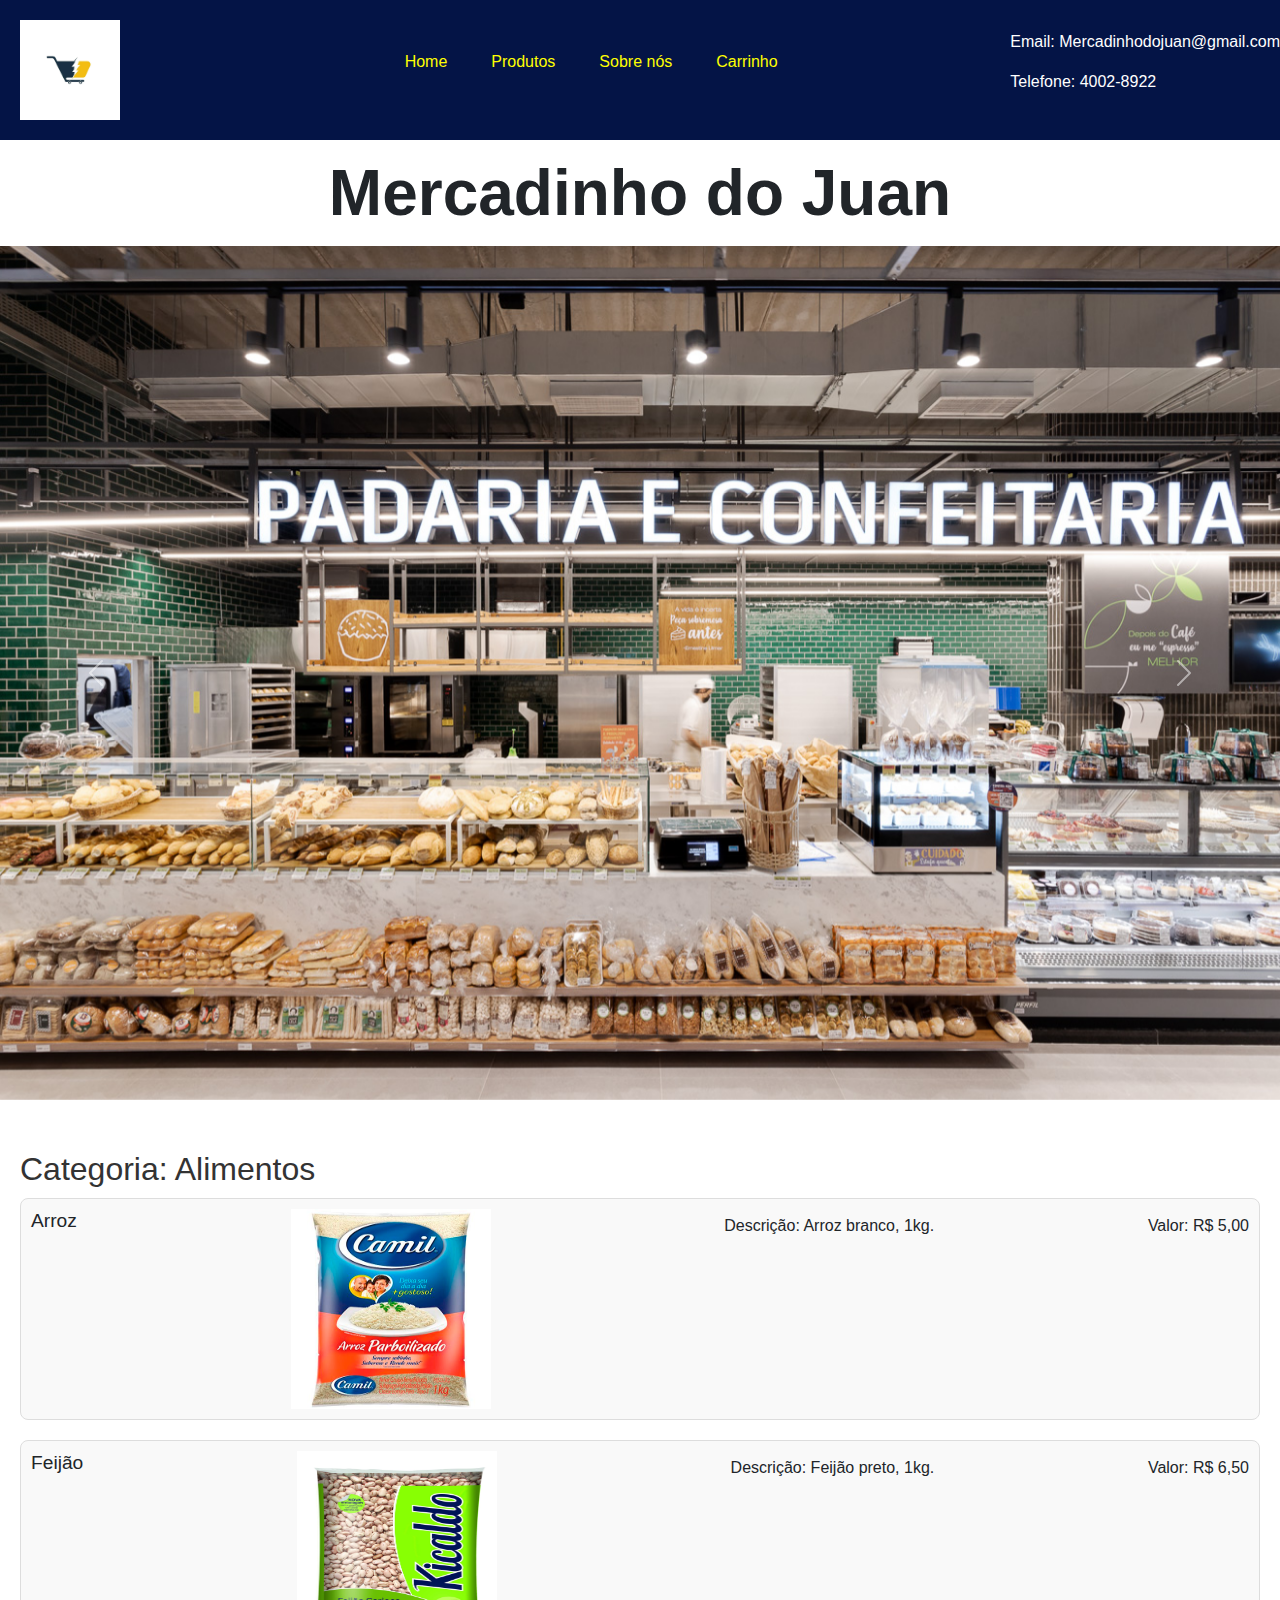
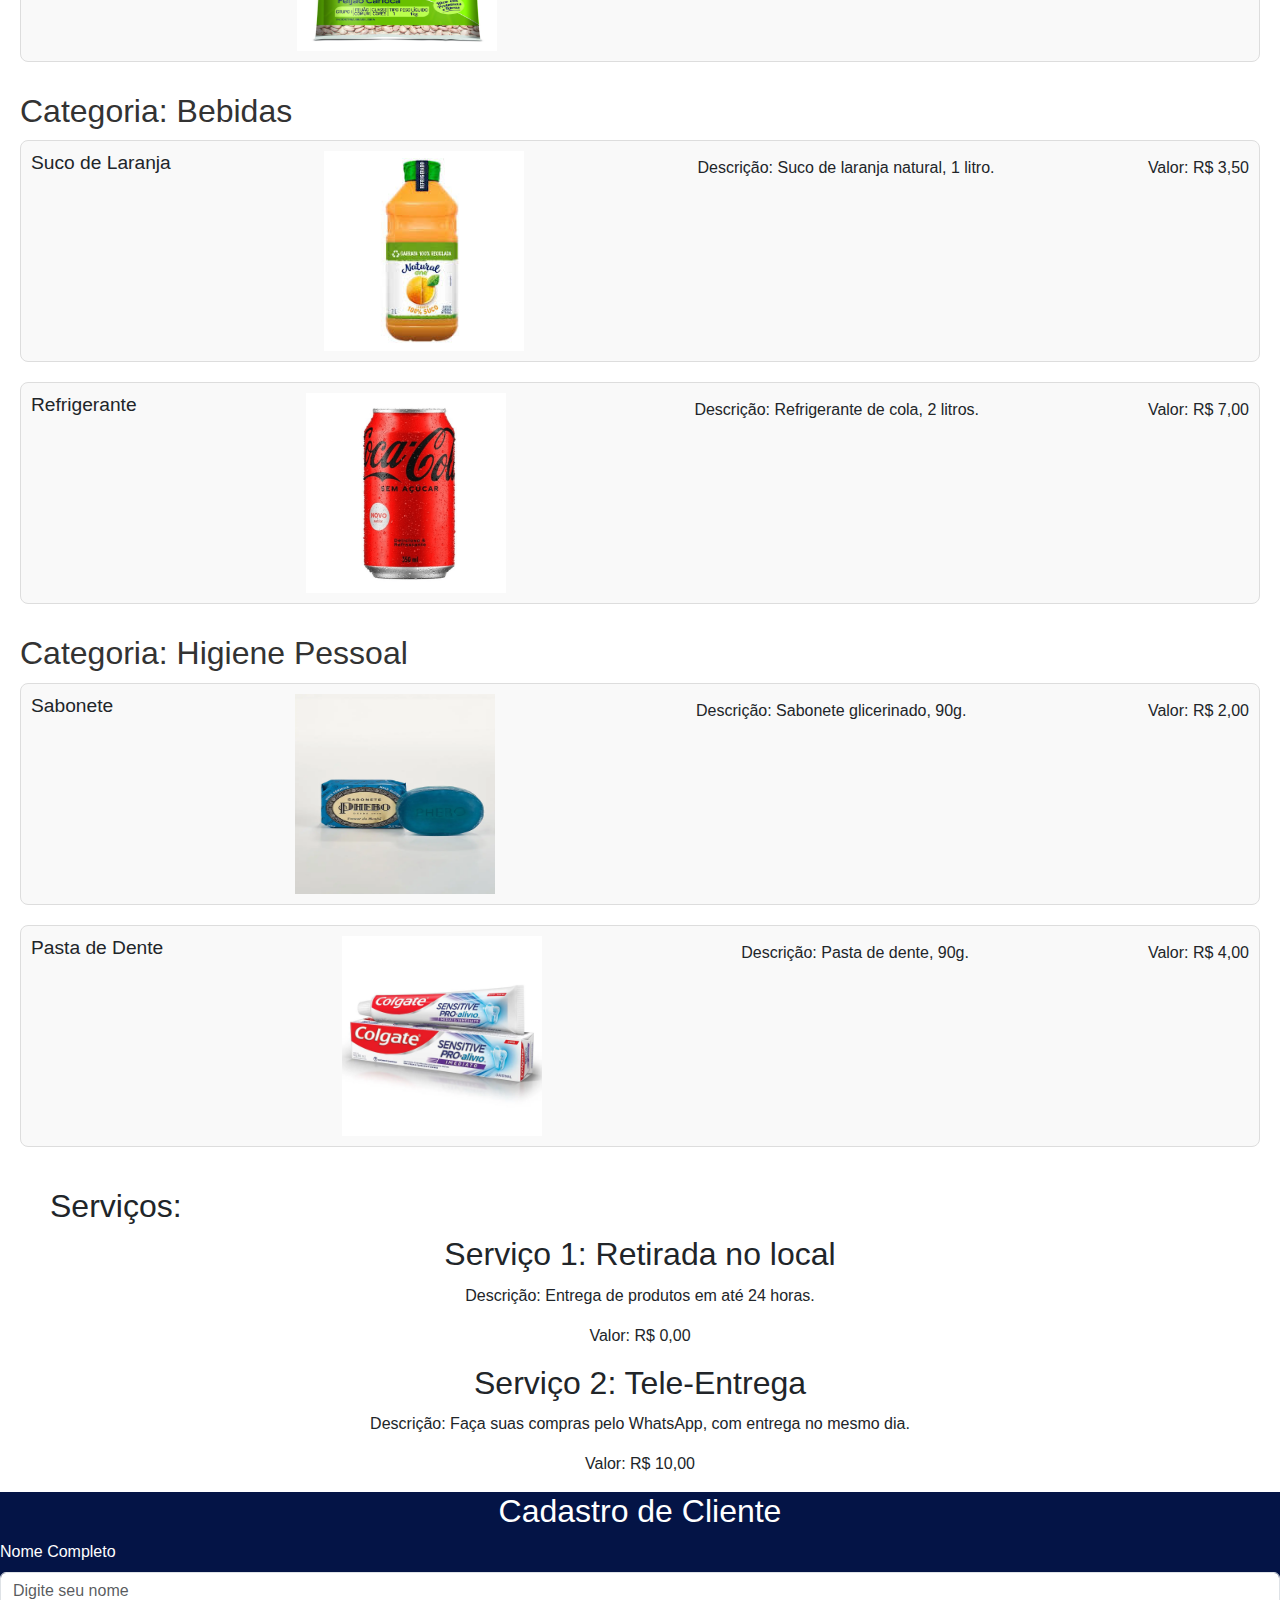
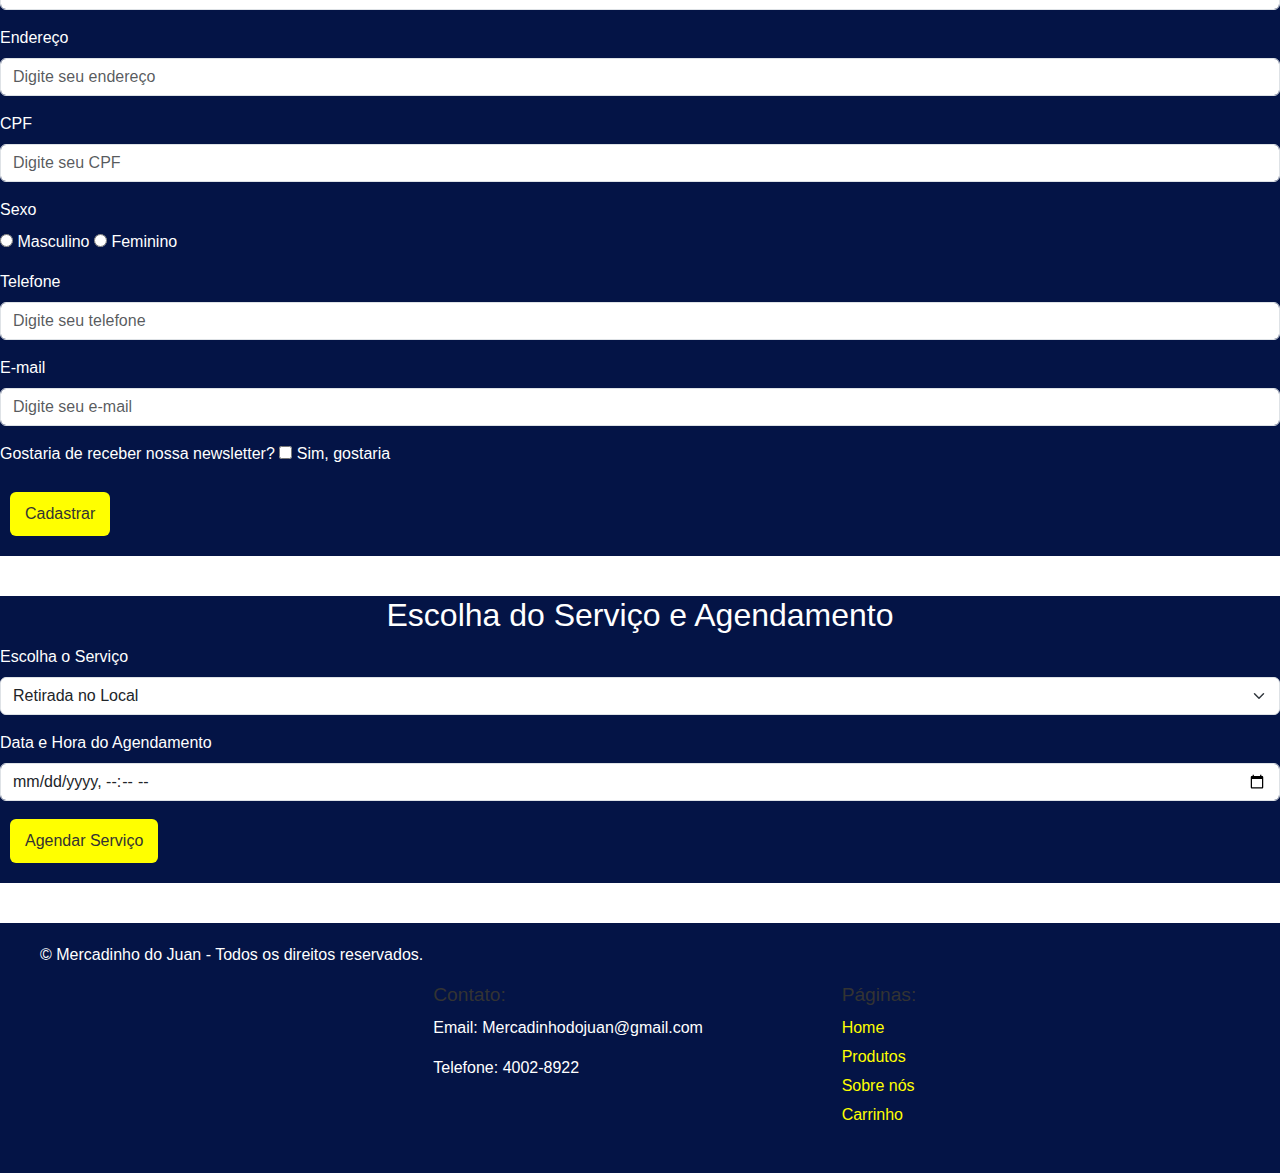
<file: index.html>
<!DOCTYPE html>
<html lang="pt-br">
<head>
    <meta charset="UTF-8">
    <meta name="viewport" content="width=device-width, initial-scale=1.0">
    <title>Mercadinho do Juan</title>

    <link href="https://cdn.jsdelivr.net/npm/bootstrap@5.3.0-alpha1/dist/css/bootstrap.min.css" rel="stylesheet" />
    <link rel="stylesheet" href="styles.css">
</head>
<header>
    <div class="logo">
        <img src="/img/logo.jpg" alt="Logo do Mercadinho do Juan" width="100">
    </div>

    <nav>
        <ul>
            <li><a href="index.html">Home</a></li>
            <li><a href="produtos.html">Produtos</a></li>
            <li><a href="sobrenos.html">Sobre nós</a></li>
            <li><a href="carrinho.html">Carrinho</a></li>    
        </ul>
    </nav>
    <div> 
        <p>Email: Mercadinhodojuan@gmail.com</p>
        <p>Telefone: 4002-8922</p>
    </div>
</header>

<body>

<h1 class="titulo">Mercadinho do Juan</h1>

<!-- Carrossel de Imagens -->
<div id="carouselExampleAutoplaying" class="carousel slide" data-bs-ride="carousel">
    <div class="carousel-inner">
        <div class="carousel-item active" data-bs-interval="3000">
            <img src="/img/bck_1.jpg" class="d-block w-100" alt="Imagem do interior da loja com prateleiras cheias de produtos">
        </div>
        <div class="carousel-item" data-bs-interval="3000">
            <img src="/img/bck_2.jpg" class="d-block w-100" alt="Imagem de uma seção de alimentos frescos no mercado">
        </div>
        <div class="carousel-item" data-bs-interval="3000">
            <img src="/img/bck_3.jpg" class="d-block w-100" alt="Imagem da fachada do Mercadinho do Juan com a entrada principal">
        </div>
    </div>
    <button class="carousel-control-prev" type="button" data-bs-target="#carouselExampleAutoplaying" data-bs-slide="prev" aria-label="Slide anterior">
        <span class="carousel-control-prev-icon" aria-hidden="true"></span>
        <span class="visually-hidden">Anterior</span>
    </button>
    <button class="carousel-control-next" type="button" data-bs-target="#carouselExampleAutoplaying" data-bs-slide="next" aria-label="Próximo slide">
        <span class="carousel-control-next-icon" aria-hidden="true"></span>
        <span class="visually-hidden">Próximo</span>
    </button>
</div>

<section class="produtos">
    <h4>Categoria: Alimentos</h4>
    <ul class="categoria">
        <li class="produto">
            <h5>Arroz</h5>
            <img src="/img/arroz.jpg" width="200" height="200" alt="Arroz branco, embalagem de 1kg">
            <p>Descrição: Arroz branco, 1kg.</p>
            <p>Valor: R$ 5,00</p>
        </li>
        <li class="produto">
            <h5>Feijão</h5>
            <img src="/img/feijao.jpg" width="200" height="200" alt="Feijão preto, embalagem de 1kg">
            <p>Descrição: Feijão preto, 1kg.</p>
            <p>Valor: R$ 6,50</p>
        </li>
    </ul>

    <!-- Categoria: Bebidas -->
    <h4>Categoria: Bebidas</h4>
    <ul class="categoria">
        <li class="produto">
            <h5>Suco de Laranja</h5>
            <img src="/img/suco_de_laranja.jpg" width="200" height="200" alt="Suco de laranja natural, embalagem de 1 litro">
            <p>Descrição: Suco de laranja natural, 1 litro.</p>
            <p>Valor: R$ 3,50</p>
        </li>
        <li class="produto">
            <h5>Refrigerante</h5>
            <img src="/img/coca.png" width="200" height="200" alt="Refrigerante de cola, embalagem de 2 litros">
            <p>Descrição: Refrigerante de cola, 2 litros.</p>
            <p>Valor: R$ 7,00</p>
        </li>
    </ul>

    <!-- Categoria: Higiene Pessoal -->
    <h4>Categoria: Higiene Pessoal</h4>
    <ul class="categoria">
        <li class="produto">
            <h5>Sabonete</h5>
            <img src="/img/sabonete.webp" width="200" height="200" alt="Sabonete glicerinado, embalagem de 90g">
            <p>Descrição: Sabonete glicerinado, 90g.</p>
            <p>Valor: R$ 2,00</p>
        </li>
        <li class="produto">
            <h5>Pasta de Dente</h5>
            <img src="/img/pasta.webp" width="200" height="200" alt="Pasta de dente, embalagem de 90g">
            <p>Descrição: Pasta de dente, 90g.</p>
            <p>Valor: R$ 4,00</p>
        </li>
    </ul>
</section>

<h2 class="servico-titulo">Serviços:</h2>
<div>
    <h5 class="servico">Serviço 1: Retirada no local</h5>
    <p class="servico">Descrição: Entrega de produtos em até 24 horas.</p>
    <p class="servico">Valor: R$ 0,00</p>
</div>
<div>
    <h5 class="servico">Serviço 2: Tele-Entrega</h5>
    <p class="servico">Descrição: Faça suas compras pelo WhatsApp, com entrega no mesmo dia.</p>
    <p class="servico">Valor: R$ 10,00</p>
</div>

<section class="formulario-cadastro">
    <h2 class="cadastro-cliente">Cadastro de Cliente</h2>
    <form action="processar_cadastro.php" method="POST">
        <div class="mb-3">
            <label for="nome" class="form-label">Nome Completo</label>
            <input type="text" class="form-control" id="nome" name="nome" placeholder="Digite seu nome" required aria-describedby="nomeHelp">
        </div>

        <div class="mb-3">
            <label for="endereco" class="form-label">Endereço</label>
            <input type="text" class="form-control" id="endereco" name="endereco" placeholder="Digite seu endereço" required aria-describedby="enderecoHelp">
        </div>

        <div class="mb-3">
            <label for="cpf" class="form-label">CPF</label>
            <input type="text" class="form-control" id="cpf" name="cpf" placeholder="Digite seu CPF" required aria-describedby="cpfHelp">
        </div>

        <div class="mb-3">
            <label for="sexo" class="form-label">Sexo</label><br>
            <input type="radio" id="masculino" name="sexo" value="masculino" required>
            <label for="masculino">Masculino</label>
            <input type="radio" id="feminino" name="sexo" value="feminino">
            <label for="feminino">Feminino</label>
        </div>

        <div class="mb-3">
            <label for="telefone" class="form-label">Telefone</label>
            <input type="tel" class="form-control" id="telefone" name="telefone" placeholder="Digite seu telefone" required aria-describedby="telefoneHelp">
        </div>

        <div class="mb-3">
            <label for="email" class="form-label">E-mail</label>
            <input type="email" class="form-control" id="email" name="email" placeholder="Digite seu e-mail" required aria-describedby="emailHelp">
        </div>

        <div class="mb-3">
            <label for="newsletter" class="form-label">Gostaria de receber nossa newsletter?</label>
            <input type="checkbox" id="newsletter" name="newsletter" value="sim" aria-label="Marque para receber a newsletter">
            <label for="newsletter">Sim, gostaria</label>
        </div>

        <button type="submit" class="btn btn-primary">Cadastrar</button>
    </form>
</section>

<section class="servico-agendamento">
    <h2 class="cadastro-cliente">Escolha do Serviço e Agendamento</h2>

    <!-- Escolha do serviço -->
    <div class="mb-3">
        <label for="servico" class="form-label">Escolha o Serviço</label>
        <select class="form-select" id="servico" name="servico" aria-label="Escolha o serviço desejado">
            <option value="retirada">Retirada no Local</option>
            <option value="entrega">Tele-Entrega</option>
        </select>
    </div>

    <!-- Agendamento -->
    <div class="mb-3">
        <label for="data_agendamento" class="form-label">Data e Hora do Agendamento</label>
        <input type="datetime-local" class="form-control" id="data_agendamento" name="data_agendamento" required aria-describedby="dataAgendamentoHelp">
    </div>

    <button type="submit" class="btn btn-success">Agendar Serviço</button>
</section>

<footer>
    <div class="footer-content">
        <p>&copy; Mercadinho do Juan - Todos os direitos reservados.</p>
        <div class="footer-contato">
            <h4>Contato:</h4>
            <p>Email: Mercadinhodojuan@gmail.com</p>
            <p>Telefone: 4002-8922</p>
        </div>
        <div class="footer-pages">
            <h4>Páginas:</h4>
            <ul>
                <li><a href="index.html">Home</a></li>
                <li><a href="produtos.html">Produtos</a></li>
                <li><a href="sobrenos.html">Sobre nós</a></li>
                <li><a href="carrinho.html">Carrinho</a></li>
            </ul>
        </div>
    </div>
</footer>

<script src="https://cdn.jsdelivr.net/npm/bootstrap@5.3.0-alpha1/dist/js/bootstrap.bundle.min.js"></script>
</body>
</html>
</file>
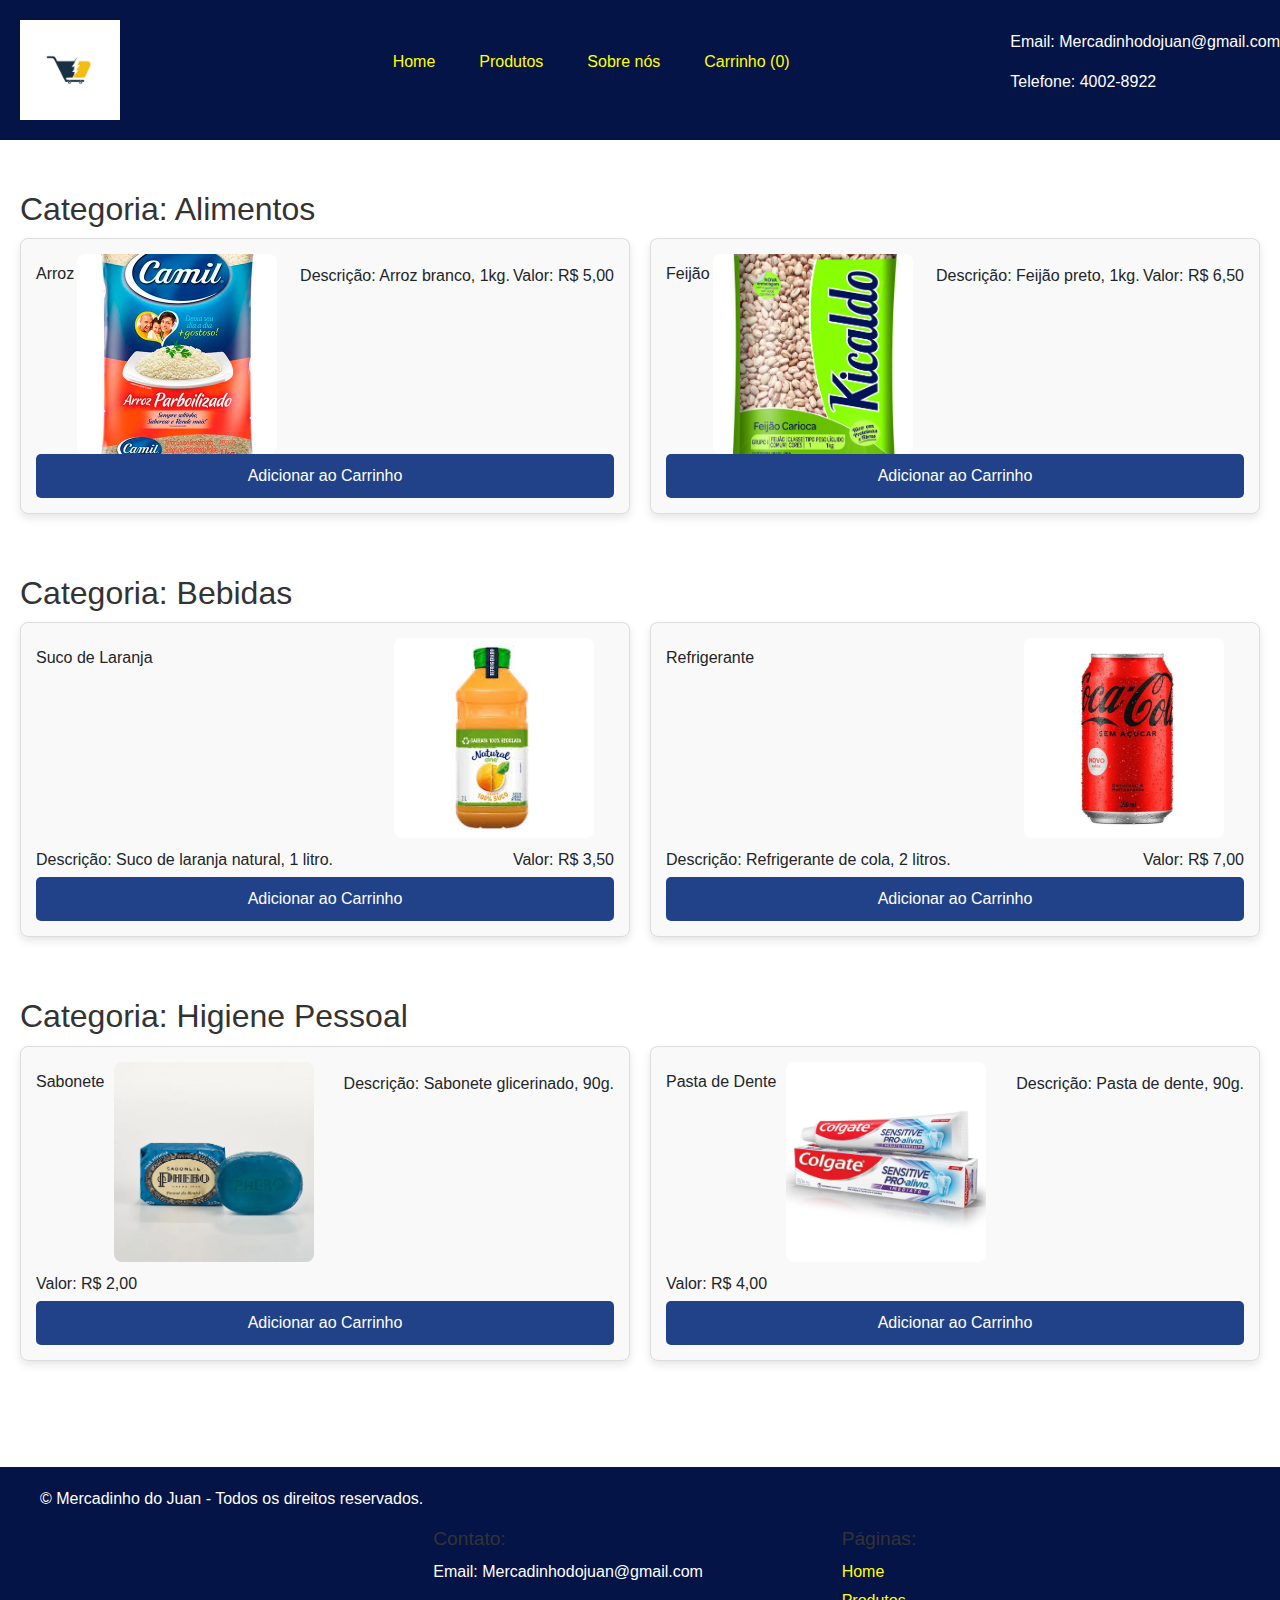
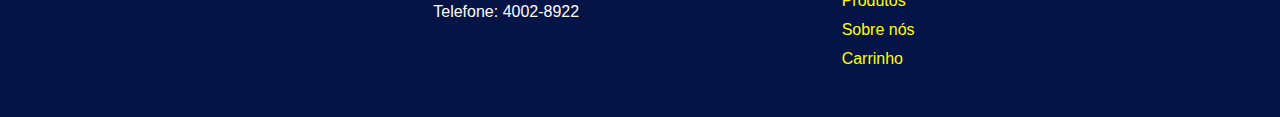
<file: carrinho.html>
<!DOCTYPE html>
<html lang="pt-br">
<head>
    <meta charset="UTF-8">
    <meta name="viewport" content="width=device-width, initial-scale=1.0">
    <title>Mercadinho do Juan</title>

    <link href="https://cdn.jsdelivr.net/npm/bootstrap@5.3.0-alpha1/dist/css/bootstrap.min.css" rel="stylesheet" />
    <link rel="stylesheet" href="styles.css">
    <style>
        /* Contêiner do produto */
        .produto {
            margin-bottom: 30px;
            text-align: center;
            padding: 15px;
            border: 1px solid #ddd;
            border-radius: 8px;
            box-shadow: 0 4px 8px rgba(0, 0, 0, 0.1);
            transition: box-shadow 0.3s ease;
        }

        /* Quando o produto for hover */
        .produto:hover {
            box-shadow: 0 8px 16px rgba(0, 0, 0, 0.2);
        }

        /* Estilo da imagem do produto */
        .produto img {
            width: 100%; /* Faz a imagem ocupar todo o espaço disponível */
            max-width: 200px; /* Limita a largura máxima da imagem */
            height: auto;
            object-fit: cover;
            border-radius: 8px;
        }

        /* Alinhamento do título e texto */
        .produto h5, .produto p {
            margin-top: 10px;
            font-size: 16px;
        }

        /* Botão "Adicionar ao Carrinho" */
        .btn-adicionar-carrinho {
            background-color: #214288; /* Cor verde */
            color: white;
            padding: 10px 20px;
            font-size: 16px;
            border: none;
            border-radius: 5px;
            cursor: pointer;
            transition: background-color 0.3s ease, transform 0.2s ease;
            width: 100%; /* Faz o botão ocupar toda a largura disponível dentro do seu contêiner */
        }

        /* Efeito de hover no botão */
        .btn-adicionar-carrinho:hover {
            background-color: #214288; /* Cor verde mais escura */
            transform: scale(1.05);
        }

        .btn-adicionar-carrinho:focus {
            outline: none;
            box-shadow: 0 0 10px rgba(0, 123, 255, 0.5);
        }

        /* Contêiner das categorias de produtos */
        .categoria {
            display: flex;
            flex-wrap: wrap;
            justify-content: space-evenly; /* Distribui os itens igualmente */
            gap: 20px; /* Espaço entre os itens */
        }

        .categoria li {
            flex: 1 0 21%; /* A largura de cada item será 21% do tamanho do contêiner */
            list-style: none;
        }

        /* Responsividade para telas menores */
        @media (max-width: 768px) {
            .categoria li {
                flex: 1 0 48%; /* No celular, ocupa 48% da largura */
            }
        }

        @media (max-width: 480px) {
            .categoria li {
                flex: 1 0 100%; /* No celular, ocupa 100% da largura */
            }
        }
    </style>
</head>
<header>
    <div class="logo">
        <img src="/img/logo.jpg" alt="Logo do Mercadinho do Juan" width="100">
    </div>

    <nav>
        <ul>
            <li><a href="index.html">Home</a></li>
            <li><a href="produtos.html">Produtos</a></li>
            <li><a href="sobrenos.html">Sobre nós</a></li>
            <li><a href="carrinho.html" id="cart-button" class="btn-cart">
                    Carrinho (<span id="cart-count">0</span>)
                </a>
            </li>    
        </ul>
    </nav>
    <div> 
        <p>Email: Mercadinhodojuan@gmail.com</p>
        <p>Telefone: 4002-8922</p>
    </div>
</header>

<body>

<!-- Categoria: Alimentos -->
<section class="produtos">
    <h4>Categoria: Alimentos</h4>
    <ul class="categoria">
        <li class="produto">
            <h5>Arroz</h5>
            <img src="/img/arroz.jpg" alt="Arroz branco, embalagem de 1kg">
            <p>Descrição: Arroz branco, 1kg.</p>
            <p>Valor: R$ 5,00</p>
            <button class="btn-adicionar-carrinho" onclick="addToCart('Arroz', 5.00)">Adicionar ao Carrinho</button>
        </li>
        <li class="produto">
            <h5>Feijão</h5>
            <img src="/img/feijao.jpg" alt="Feijão preto, embalagem de 1kg">
            <p>Descrição: Feijão preto, 1kg.</p>
            <p>Valor: R$ 6,50</p>
            <button class="btn-adicionar-carrinho" onclick="addToCart('Feijão', 6.50)">Adicionar ao Carrinho</button>
        </li>
    </ul>

    <!-- Categoria: Bebidas -->
    <h4>Categoria: Bebidas</h4>
    <ul class="categoria">
        <li class="produto">
            <h5>Suco de Laranja</h5>
            <img src="/img/suco_de_laranja.jpg" alt="Suco de laranja natural, embalagem de 1 litro">
            <p>Descrição: Suco de laranja natural, 1 litro.</p>
            <p>Valor: R$ 3,50</p>
            <button class="btn-adicionar-carrinho" onclick="addToCart('Suco de Laranja', 3.50)">Adicionar ao Carrinho</button>
        </li>
        <li class="produto">
            <h5>Refrigerante</h5>
            <img src="/img/coca.png" alt="Refrigerante de cola, embalagem de 2 litros">
            <p>Descrição: Refrigerante de cola, 2 litros.</p>
            <p>Valor: R$ 7,00</p>
            <button class="btn-adicionar-carrinho" onclick="addToCart('Refrigerante', 7.00)">Adicionar ao Carrinho</button>
        </li>
    </ul>

    <!-- Categoria: Higiene Pessoal -->
    <h4>Categoria: Higiene Pessoal</h4>
    <ul class="categoria">
        <li class="produto">
            <h5>Sabonete</h5>
            <img src="/img/sabonete.webp" alt="Sabonete glicerinado, embalagem de 90g">
            <p>Descrição: Sabonete glicerinado, 90g.</p>
            <p>Valor: R$ 2,00</p>
            <button class="btn-adicionar-carrinho" onclick="addToCart('Sabonete', 2.00)">Adicionar ao Carrinho</button>
        </li>
        <li class="produto">
            <h5>Pasta de Dente</h5>
            <img src="/img/pasta.webp" alt="Pasta de dente, embalagem de 90g">
            <p>Descrição: Pasta de dente, 90g.</p>
            <p>Valor: R$ 4,00</p>
            <button class="btn-adicionar-carrinho" onclick="addToCart('Pasta de Dente', 4.00)">Adicionar ao Carrinho</button>
        </li>
    </ul>
</section>

<script src="scripts.js"></script> <!-- Referência para o script externo -->

<script src="https://cdn.jsdelivr.net/npm/bootstrap@5.3.0-alpha1/dist/js/bootstrap.bundle.min.js"></script>
</body>

<footer>
    <div class="footer-content">
        <p>&copy; Mercadinho do Juan - Todos os direitos reservados.</p>
        <div class="footer-contato">
            <h4>Contato:</h4>
            <p>Email: Mercadinhodojuan@gmail.com</p>
            <p>Telefone: 4002-8922</p>
        </div>
        <div class="footer-pages">
            <h4>Páginas:</h4>
            <ul>
                <li><a href="index.html">Home</a></li>
                <li><a href="produtos.html">Produtos</a></li>
                <li><a href="sobrenos.html">Sobre nós</a></li>
                <li><a href="carrinho.html">Carrinho</a></li>
            </ul>
        </div>
    </div>
</footer>

</html>
</file>
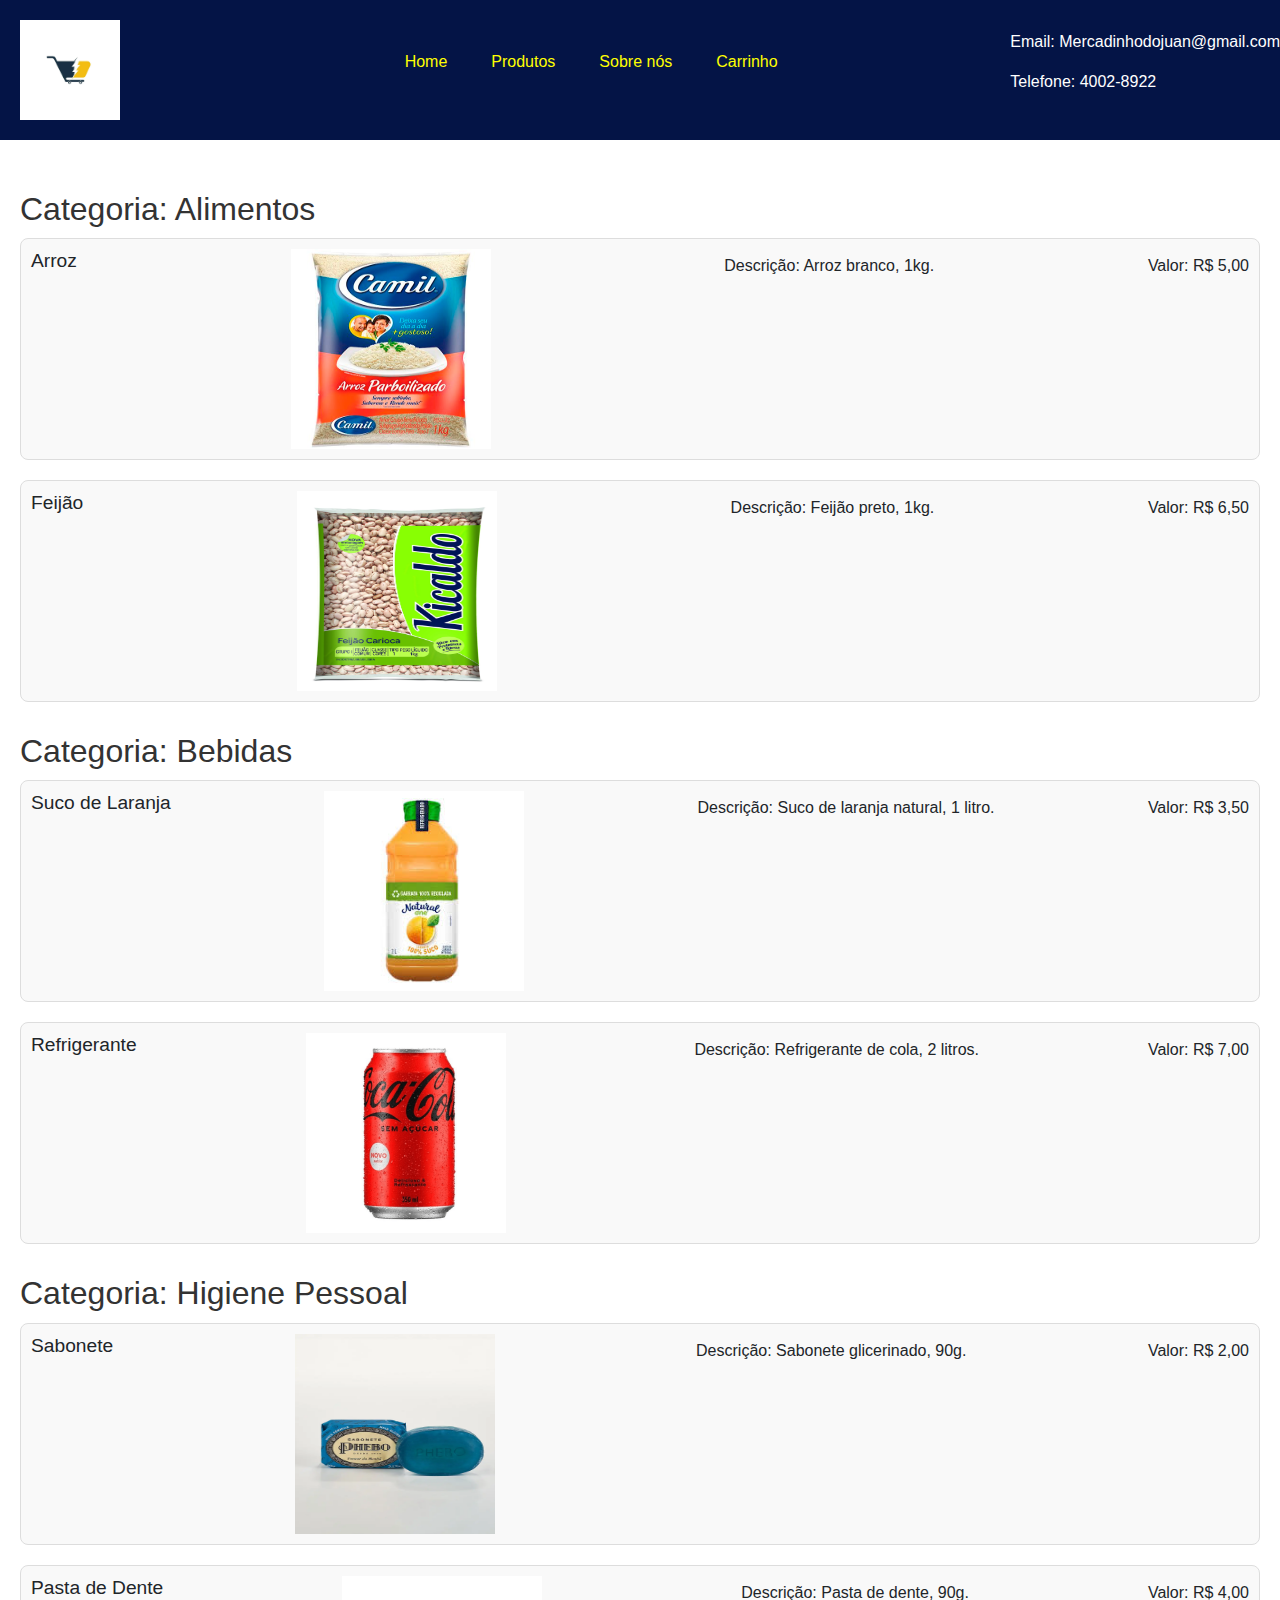
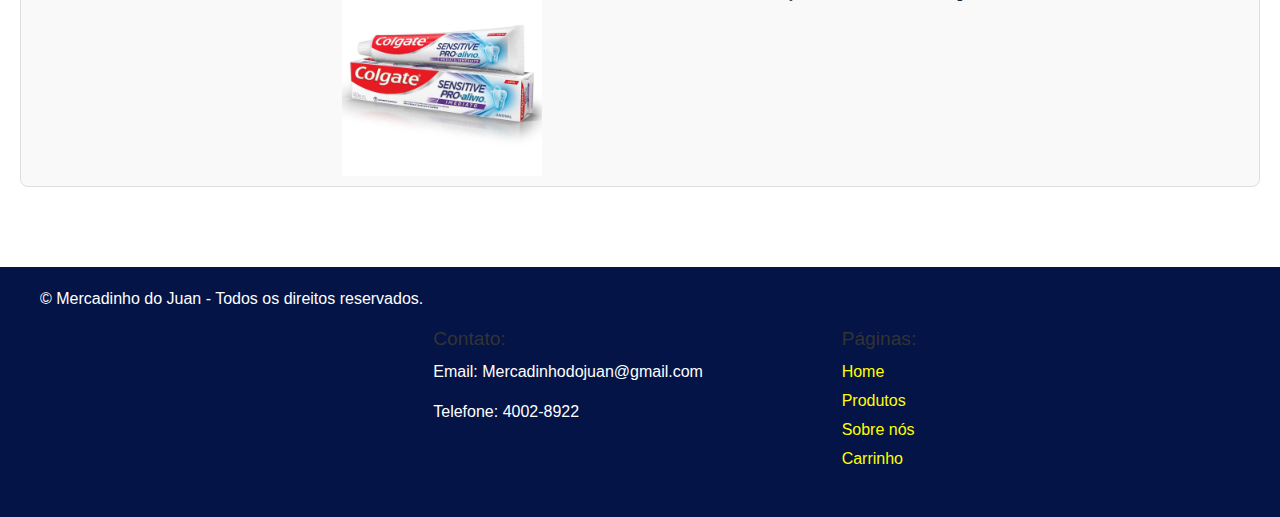
<file: produtos.html>
<!DOCTYPE html>
<html lang="pt-br">
<head>
    <meta charset="UTF-8">
    <meta name="viewport" content="width=device-width, initial-scale=1.0">
    <title>Mercadinho do Juan</title>

    <link href="https://cdn.jsdelivr.net/npm/bootstrap@5.3.0-alpha1/dist/css/bootstrap.min.css" rel="stylesheet" />
    <link rel="stylesheet" href="styles.css">
</head>
<header>
    <div class="logo">
        <img src="/img/logo.jpg" alt="Logo do Mercadinho do Juan" width="100">
    </div>

    <nav>
        <ul>
            <li><a href="index.html">Home</a></li>
            <li><a href="produtos.html">Produtos</a></li>
            <li><a href="sobrenos.html">Sobre nós</a></li>
            <li><a href="carrinho.html">Carrinho</a></li>    
        </ul>
    </nav>
    <div> 
        <p>Email: Mercadinhodojuan@gmail.com</p>
        <p>Telefone: 4002-8922</p>
    </div>
</header>

<body>

<!-- Categoria: Alimentos -->
<section class="produtos">
    <h4>Categoria: Alimentos</h4>
    <ul class="categoria">
        <li class="produto">
            <h5>Arroz</h5>
            <img src="/img/arroz.jpg" width="200" height="200" alt="Arroz branco, embalagem de 1kg">
            <p>Descrição: Arroz branco, 1kg.</p>
            <p>Valor: R$ 5,00</p>
        </li>
        <li class="produto">
            <h5>Feijão</h5>
            <img src="/img/feijao.jpg" width="200" height="200" alt="Feijão preto, embalagem de 1kg">
            <p>Descrição: Feijão preto, 1kg.</p>
            <p>Valor: R$ 6,50</p>
        </li>
    </ul>

    <!-- Categoria: Bebidas -->
    <h4>Categoria: Bebidas</h4>
    <ul class="categoria">
        <li class="produto">
            <h5>Suco de Laranja</h5>
            <img src="/img/suco_de_laranja.jpg" width="200" height="200" alt="Suco de laranja natural, embalagem de 1 litro">
            <p>Descrição: Suco de laranja natural, 1 litro.</p>
            <p>Valor: R$ 3,50</p>
        </li>
        <li class="produto">
            <h5>Refrigerante</h5>
            <img src="/img/coca.png" width="200" height="200" alt="Refrigerante de cola, embalagem de 2 litros">
            <p>Descrição: Refrigerante de cola, 2 litros.</p>
            <p>Valor: R$ 7,00</p>
        </li>
    </ul>

    <!-- Categoria: Higiene Pessoal -->
    <h4>Categoria: Higiene Pessoal</h4>
    <ul class="categoria">
        <li class="produto">
            <h5>Sabonete</h5>
            <img src="/img/sabonete.webp" width="200" height="200" alt="Sabonete glicerinado, embalagem de 90g">
            <p>Descrição: Sabonete glicerinado, 90g.</p>
            <p>Valor: R$ 2,00</p>
        </li>
        <li class="produto">
            <h5>Pasta de Dente</h5>
            <img src="/img/pasta.webp" width="200" height="200" alt="Pasta de dente, embalagem de 90g">
            <p>Descrição: Pasta de dente, 90g.</p>
            <p>Valor: R$ 4,00</p>
        </li>
    </ul>
</section>

<script src="https://cdn.jsdelivr.net/npm/bootstrap@5.3.0-alpha1/dist/js/bootstrap.bundle.min.js"></script>
</body>

<footer>
    <div class="footer-content">
        <p>&copy; Mercadinho do Juan - Todos os direitos reservados.</p>
        <div class="footer-contato">
            <h4>Contato:</h4>
            <p>Email: Mercadinhodojuan@gmail.com</p>
            <p>Telefone: 4002-8922</p>
        </div>
        <div class="footer-pages">
            <h4>Páginas:</h4>
            <ul>
                <li><a href="index.html">Home</a></li>
                <li><a href="produtos.html">Produtos</a></li>
                <li><a href="sobrenos.html">Sobre nós</a></li>
                <li><a href="carrinho.html">Carrinho</a></li>
            </ul>
        </div>
    </div>
</footer>

</html>
</file>
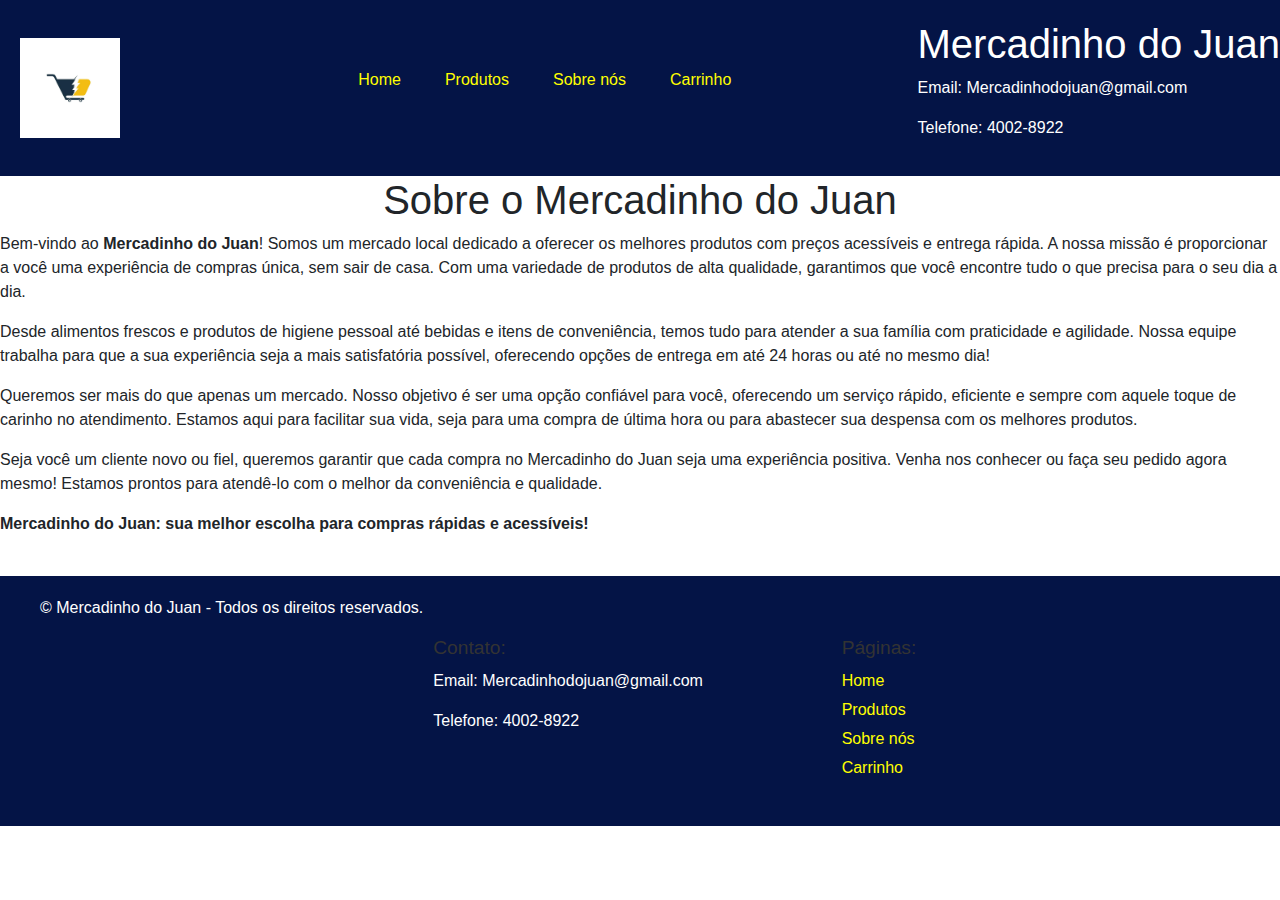
<file: sobrenos.html>
</html>
<!DOCTYPE html>
<html lang="pt-br">
<head>
    <meta charset="UTF-8">
    <meta name="viewport" content="width=device-width, initial-scale=1.0">
    <title>Mercadinho do Juan</title>

    <link href="https://cdn.jsdelivr.net/npm/bootstrap@5.3.0-alpha1/dist/css/bootstrap.min.css" rel="stylesheet" />
    <link rel="stylesheet" href="styles.css">
</head>
<header>
    <div class="logo">
        <img src="/img/logo.jpg" alt="Logo do Mercadinho do Juan" width="100">
    </div>

    <nav>
        <ul>
            <li><a href="index.html">Home</a></li>
            <li><a href="produtos.html">Produtos</a></li>
            <li><a href="sobrenos.html">Sobre nós</a></li>
            <li><a href="carrinho.html">Carrinho</a></li>    
        </ul>
    </nav>
    <div> 
        <h1>Mercadinho do Juan</h1>
        <p>Email: Mercadinhodojuan@gmail.com</p>
        <p>Telefone: 4002-8922</p>
    </div>
</header>

<body>
    <!-- Seção 'Sobre nós' -->
    <h1 class="a">Sobre o Mercadinho do Juan</h1>

    <div>
        <p>Bem-vindo ao <strong>Mercadinho do Juan</strong>! Somos um mercado local dedicado a oferecer os melhores produtos com preços acessíveis e entrega rápida. A nossa missão é proporcionar a você uma experiência de compras única, sem sair de casa. Com uma variedade de produtos de alta qualidade, garantimos que você encontre tudo o que precisa para o seu dia a dia.</p>

        <p>Desde alimentos frescos e produtos de higiene pessoal até bebidas e itens de conveniência, temos tudo para atender a sua família com praticidade e agilidade. Nossa equipe trabalha para que a sua experiência seja a mais satisfatória possível, oferecendo opções de entrega em até 24 horas ou até no mesmo dia!</p>

        <p>Queremos ser mais do que apenas um mercado. Nosso objetivo é ser uma opção confiável para você, oferecendo um serviço rápido, eficiente e sempre com aquele toque de carinho no atendimento. Estamos aqui para facilitar sua vida, seja para uma compra de última hora ou para abastecer sua despensa com os melhores produtos.</p>

        <p>Seja você um cliente novo ou fiel, queremos garantir que cada compra no Mercadinho do Juan seja uma experiência positiva. Venha nos conhecer ou faça seu pedido agora mesmo! Estamos prontos para atendê-lo com o melhor da conveniência e qualidade.</p>

        <p><strong>Mercadinho do Juan: sua melhor escolha para compras rápidas e acessíveis!</strong></p>
    </div>
</body>
<footer>
    <div class="footer-content">
        <p>&copy; Mercadinho do Juan - Todos os direitos reservados.</p>
        <div class="footer-contato">
            <h4>Contato:</h4>
            <p>Email: Mercadinhodojuan@gmail.com</p>
            <p>Telefone: 4002-8922</p>
        </div>
        <div class="footer-pages">
            <h4>Páginas:</h4>
            <ul>
                <li><a href="index.html">Home</a></li>
                <li><a href="produtos.html">Produtos</a></li>
                <li><a href="sobrenos.html">Sobre nós</a></li>
                <li><a href="carrinho.html">Carrinho</a></li>
            </ul>
        </div>
    </div>
</footer>

</html>
</file>
<file: styles.css>
/* Estilo básico do Header */
header {
  background-color: #041446; /* Cor de fundo */
  color: yellow; /* Cor do texto */
  padding: 20px 0; /* Espaçamento interno */
  display: flex; /* Usar flexbox para o layout */
  justify-content: space-between; /* Espaço entre logo e nav */
  align-items: center; /* Alinhar itens verticalmente */
}

header .logo {
  margin-left: 20px;
}

header nav ul {
  list-style: none;
  display: flex;
}

header nav ul li {
  margin-left: 20px;
}

header nav ul li a {
  text-decoration: none;
  color: yellow;
  font-size: 16px;
  padding: 8px 12px;
  transition: background-color 0.3s ease;
}

header nav ul li a:hover {
  background-color: #555;
}

.titulo {
  font-size: 5vw;
  font-weight: bold;
  text-align: center;
  margin: 15px 0;
}

body {
  font-family: Arial, sans-serif;
  margin: 0;
  padding: 0;
  box-sizing: border-box;
}
 .a{
  text-align: center;

 }
.produtos {
  padding: 20px;
}

.cadastro-cliente{
  text-align: center;

}
h2, h3, h4, h5 {
  font-size: 2em;
  margin-bottom: 10px;
}

h4 {
  margin-top: 30px;
  color: #333;;
}

.categoria {
  list-style: none;
  padding: 0;
}

.produto {
  display: flex;
  flex-wrap: wrap;
  justify-content: space-between;
  margin-bottom: 20px;
  padding: 10px;
  border: 1px solid #ddd;
  border-radius: 8px;
  background-color: #f9f9f9;
}

.produto img {
  max-width: 200px;
  max-height: 200px;
  margin-right: 20px;
}

.produto p {
  font-size: 1em;
  margin: 5px 0;
}

.produto h5 {
  margin-top: 0;
  font-size: 1.2em;
}

/* Responsividade */
@media (max-width: 768px) {
  .produto {
      flex-direction: column;
      align-items: center;
  }

  .produto img {
      max-width: 100%;
      margin-bottom: 10px;
  }

  h2, h3, h4, h5 {
      font-size: 1.5em;
  }
}

@media (max-width: 480px) {
  h2, h3, h4, h5 {
      font-size: 1.2em;
  }

  .produto p {
      font-size: 0.9em;
  }
}

footer {
  background-color: #041446; /* Cor de fundo */
  color: yellow; /* Cor do texto */
  padding: 20px 0; /* Espaçamento interno */
  display: flex; /* Usar flexbox para o layout */
  justify-content: space-between; /* Espaço entre os itens */
  align-items: center; /* Alinhar itens verticalmente */
  margin-top: 30px; /* Espaçamento superior */
}

footer .footer-content {
  display: flex;
  justify-content: space-between;
  width: 100%;
  max-width: 1200px;
  margin: 0 auto; /* Centraliza o conteúdo */
}

footer .footer-content > div {
  flex: 1; /* Cada coluna ocupará o mesmo espaço */
  padding: 10px;
}

footer .footer-content h4 {
  font-size: 1.2em;
  margin-bottom: 10px;
}

footer .footer-content ul {
  list-style: none;
  padding: 0;
}

footer .footer-content ul li {
  margin-bottom: 5px;
}

footer .footer-content ul li a {
  color: yellow;
  text-decoration: none;
  font-size: 1em;
}

footer .footer-content ul li a:hover {
  text-decoration: underline;
}

/* Ajustes de responsividade */
@media (max-width: 768px) {
  footer {
      flex-direction: column;
      text-align: center;
  }

  footer .footer-content {
      flex-direction: column;
  }

  footer .footer-content > div {
      flex: none;
      width: 100%;
      padding: 10px 0;
  }
}

.servico {
  text-align: center;

}
.servico-titulo {
  text-align:left;
  margin-left:  50px;
}

/* Aumentar o contraste nas áreas interativas */
header, footer, .formulario-cadastro, .servico-agendamento {
  background-color: #041446; /* Azul escuro para maior contraste */
  color: white;
}

header a:hover, footer a:hover {
  background-color: #041446; /* Aumentar contraste do hover */
}

/* Estilo para botões de envio */
input[type="submit"], button[type="submit"] {
  background-color: yellow; /* Cor de destaque para botões */
  color: #333;
  border: none;
  padding: 10px 15px;
  margin-left: 10px;
  margin-top: 2px;
  cursor: pointer;
  margin-bottom: 20px; /* Adiciona um espaço abaixo dos botões */
}

input[type="submit"]:hover, button[type="submit"]:hover {
  background-color: #0056b3;
}

/* Espaço entre o footer e as sections */
footer {
  margin-top: 40px; /* Adiciona margem superior ao footer para criar espaço */
}

/* Espaço entre as sections e seus conteúdos */
.formulario-cadastro, .servico-agendamento {
  margin-bottom: 40px; /* Adiciona margem inferior para as sections */
}
</file>
